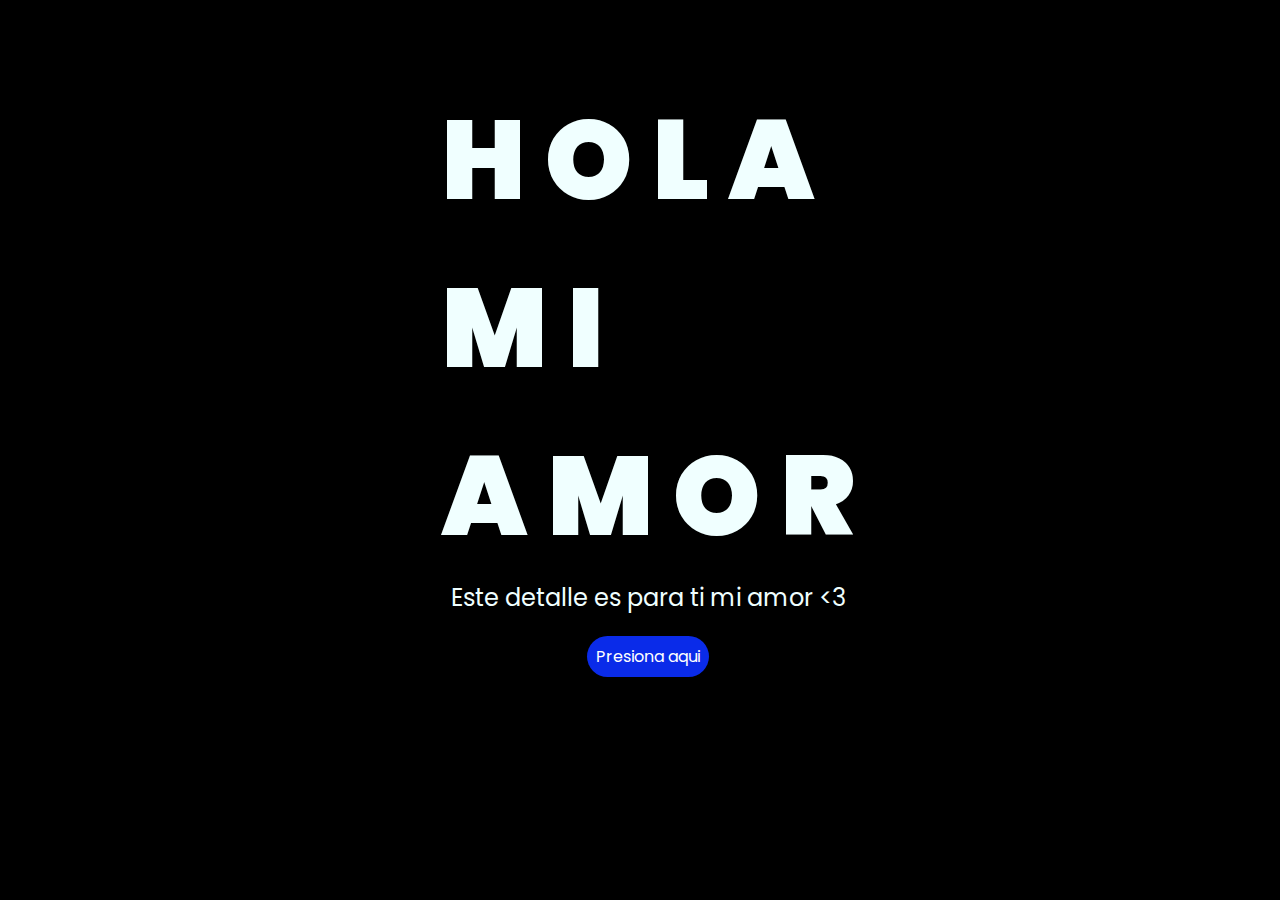
<file: index.html>
<!DOCTYPE html>
<html lang="es">
<head>
    <meta charset="UTF-8">
    <meta name="viewport" content="width=device-width, initial-scale=1.0">
    <title>Flowers</title>
    <link rel="stylesheet" href="css/style.css">
    <link rel="shortcut icon" href="img/flor.png" type="image/x-icon">
</head>
<body>
    <div class="greetings">
        <span>H</span>
        <span>O</span>
        <span>L</span>
        <span>A <br></span>
        <span>M</span>
        <span>I <br></span>
        <span>A</span>
        <span>M</span>
        <span>O</span>
        <span>R</span>
    </div>
    <div class="description">
        <span>Este detalle es para ti mi amor <3</span>
    </div>
    <div class="button">
        <button class="botones">
            <a href="flores.html" style="color: #fff;">Presiona aqui</a>
        </button>
    </div>
</body>
</html>
</file>
<file: css/style.css>
@import url('https://fonts.googleapis.com/css2?family=Poppins:ital,wght@0,500;1,900&display=swap');
*{
    font-family: 'Poppins',cursive;
}
body{
    color: azure;
    width: 100%;
    height: 82vh;
    display: flex;
    flex-direction: column;
    align-items: center;
    justify-content: center;
    background-color: black;
    /* padding-top: -30; */
}

.botones{
    padding: 9px;
    border-radius: 80px;
    background-color: transparent;
    border: none;
}

.botones a{
    background-color: #0a2be9;
    padding: 9px;
    border-radius: 80px;
    -webkit-border-radius: 80px;
    -moz-border-radius: 80px;
    -ms-border-radius: 80px;
    -o-border-radius: 80px;

}

.botones a:focus{
    background-color: rgb(50, 194, 194);
}

.greetings{
    font-size: 7rem;
    font-weight: 900;
}
.greetings > span{
    animation: glow 2.5s ease-in-out infinite;
}
@keyframes glow{
    0%, 100%{
        color: #a33030;
        text-shadow: 0 0 12px #39c6d6, 0 0 50px #39c6d6, 0 0 100px #39c6d6;
    }
    10%, 90%{
        color: #111;
        text-shadow: none;
    }
}
.greetings > span:nth-child(2){
    animation-delay: .2s ;
}
.greetings > span:nth-child(3){
    animation-delay: .4s ;
}
.greetings > span:nth-child(4){
    animation-delay: .6s;
}
.greetings > span:nth-child(5){
    animation-delay: .8s;
}
.greetings > span:nth-child(6){
    animation-delay: 1s;
}
.greetings > span:nth-child(7){
    animation-delay: 1.2s;
}
.greetings > span:nth-child(8){
    animation-delay: 1.4s;
}
.greetings > span:nth-child(9){
    animation-delay: 1.6s;
}
.greetings > span:nth-child(10){
    animation-delay: 1.8s;
}
.greetings > span:nth-child(11){
    animation-delay: 3s;
}

.description{
    font-size: 1.5rem;
    margin-bottom: 20px;
}

.button a{
    text-decoration: none;
    font-size: 1rem;
    color: #111;
}

@media screen and (max-width:574px){
    .greetings{
        display: block;
        font-size: 4rem;
        font-weight: 800;
        text-align: center;
    }
    .description{
        font-size: 2rem;
    }
    
    .button a{
        font-size: 1rem;
    }
}
</file>
